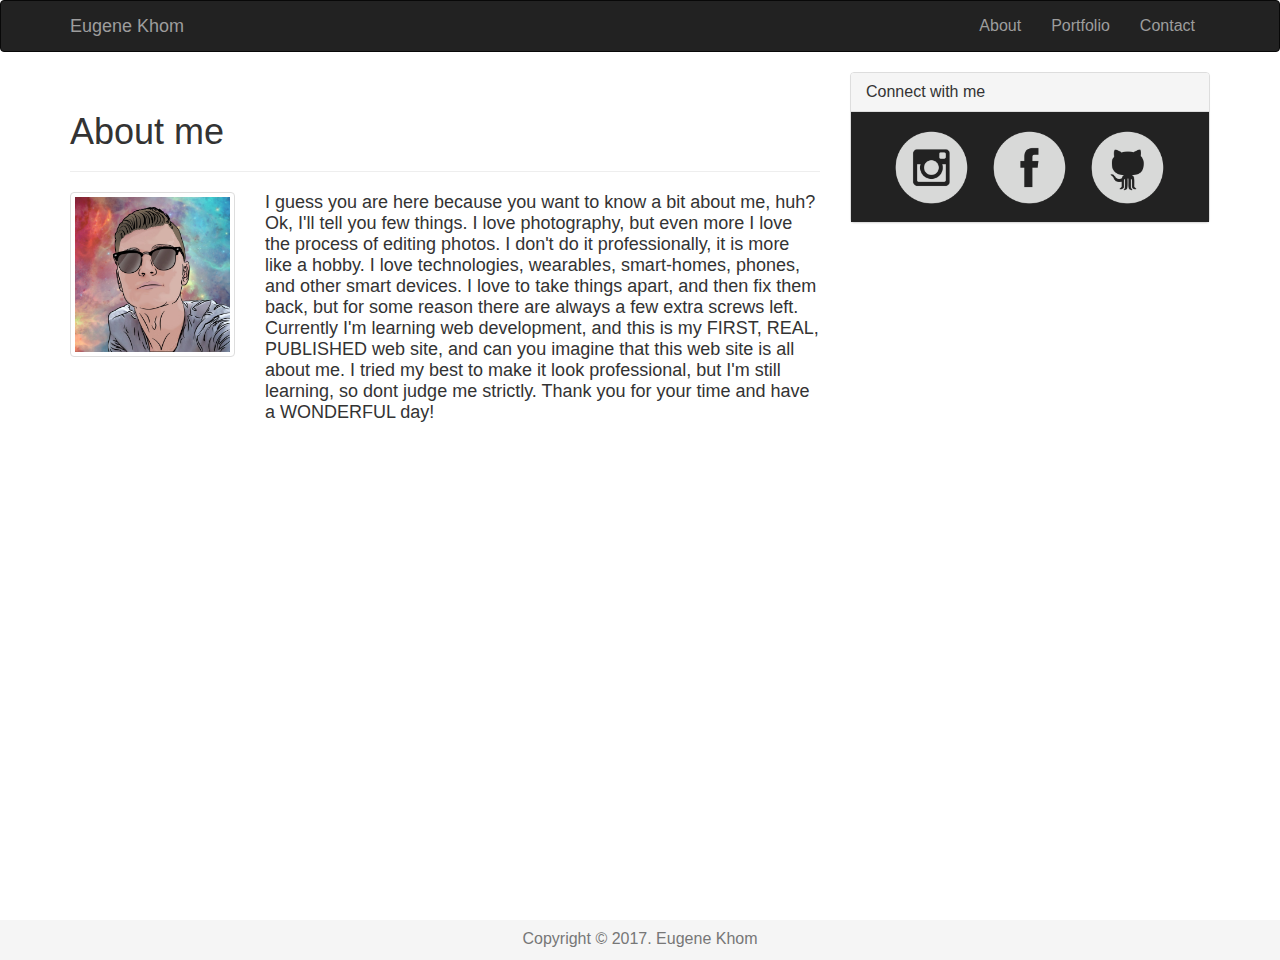
<file: index.html>
<!DOCTYPE html>
<html lang="en-us">

<head>

  <meta charset="UTF-8">
  <meta name="viewport" content="width=device-width, initial-scale=1">
  <link rel="shortcut icon" href="assets/img/Eugene_Khom.png" />

  <title>Eugene Khom</title>

  <link rel="stylesheet" href="https://maxcdn.bootstrapcdn.com/bootstrap/3.3.7/css/bootstrap.min.css">
  <link rel="stylesheet" type="text/css" href="assets/css/styles.css">

</head>

<body>

  <nav class="navbar navbar-inverse">
    <button type="button" class="navbar-toggle collapsed" data-toggle="collapse" data-target="#bs-example-navbar-collapse-1"
      aria-expanded="false">
      <span class="sr-only">Toggle navigation</span>
      <span class="icon-bar"></span>
      <span class="icon-bar"></span>
      <span class="icon-bar"></span>
    </button>
    <div class="container">
      <div class="navbar-header">
        <a class="navbar-brand" href="index.html">Eugene Khom</a>
      </div>
      <div class="collapse navbar-collapse" id="bs-example-navbar-collapse-1">
        <ul class="nav navbar-nav navbar-right">
          <li>
            <a href="index.html">About</a>
          </li>
          <li>
            <a href="portfolio.html">Portfolio</a>
          </li>
          <li>
            <a href="contact.html">Contact</a>
          </li>
        </ul>
      </div>

    </div>
  </nav>

  <div class="container">
    <div class="row">
      <div class="col-md-8">
        <div class="page-header">
          <h1>About me</h1>
        </div>
        <div class="row">
          <div class="col-md-3">
            <img src="assets/img/Eugene_Khom.jpg" alt="Placeholder" class="img-thumbnail">
          </div>
          <div class="col-md-9">
            <p class="aboutMe">
              I guess you are here because you want to know a bit about me, huh? Ok, I'll tell you few things. I love photography, but
              even more I love the process of editing photos. I don't do it professionally, it is more like a hobby. I love
              technologies, wearables, smart-homes, phones, and other smart devices. I love to take things apart, and then
              fix them back, but for some reason there are always a few extra screws left. Currently I'm learning web development,
              and this is my FIRST, REAL, PUBLISHED web site, and can you imagine that this web site is all about me. I tried
              my best to make it look professional, but I'm still learning, so dont judge me strictly. Thank you for your
              time and have a WONDERFUL day!
            </p>
          </div>
        </div>
      </div>

      <div class="col-md-4">
        <div class="panel panel-default">
          <div class="panel-heading">
            <h3 class="panel-title">Connect with me</h3>
          </div>
          <div class="panel-body">
            <a href="https://www.instagram.com/homyakny1/" target="_blank">
              <img src="assets/img/Instagram.png" alt="Instagram" class="sideBarImg">
            </a>
            <a href="https://www.facebook.com/homyakny" target="_blank">
              <img src="assets/img/FaceBook.png" alt="Facebook" class="sideBarImg">
            </a>
            <a href="https://github.com/homyakny1/" target="_blank">
              <img src="assets/img/GitHub.png" alt="Github" class="sideBarImg">
            </a>
          </div>
        </div>
      </div>
    </div>
  </div>

  <footer class="footer">
    <div class="container">
      <p class="text-muted">Copyright © 2017. Eugene Khom</p>
    </div>
  </footer>

  <script src="https://ajax.googleapis.com/ajax/libs/jquery/1.11.3/jquery.min.js"></script>

  <script src="https://maxcdn.bootstrapcdn.com/bootstrap/3.3.7/js/bootstrap.min.js"></script>
</body>

</html>
</file>
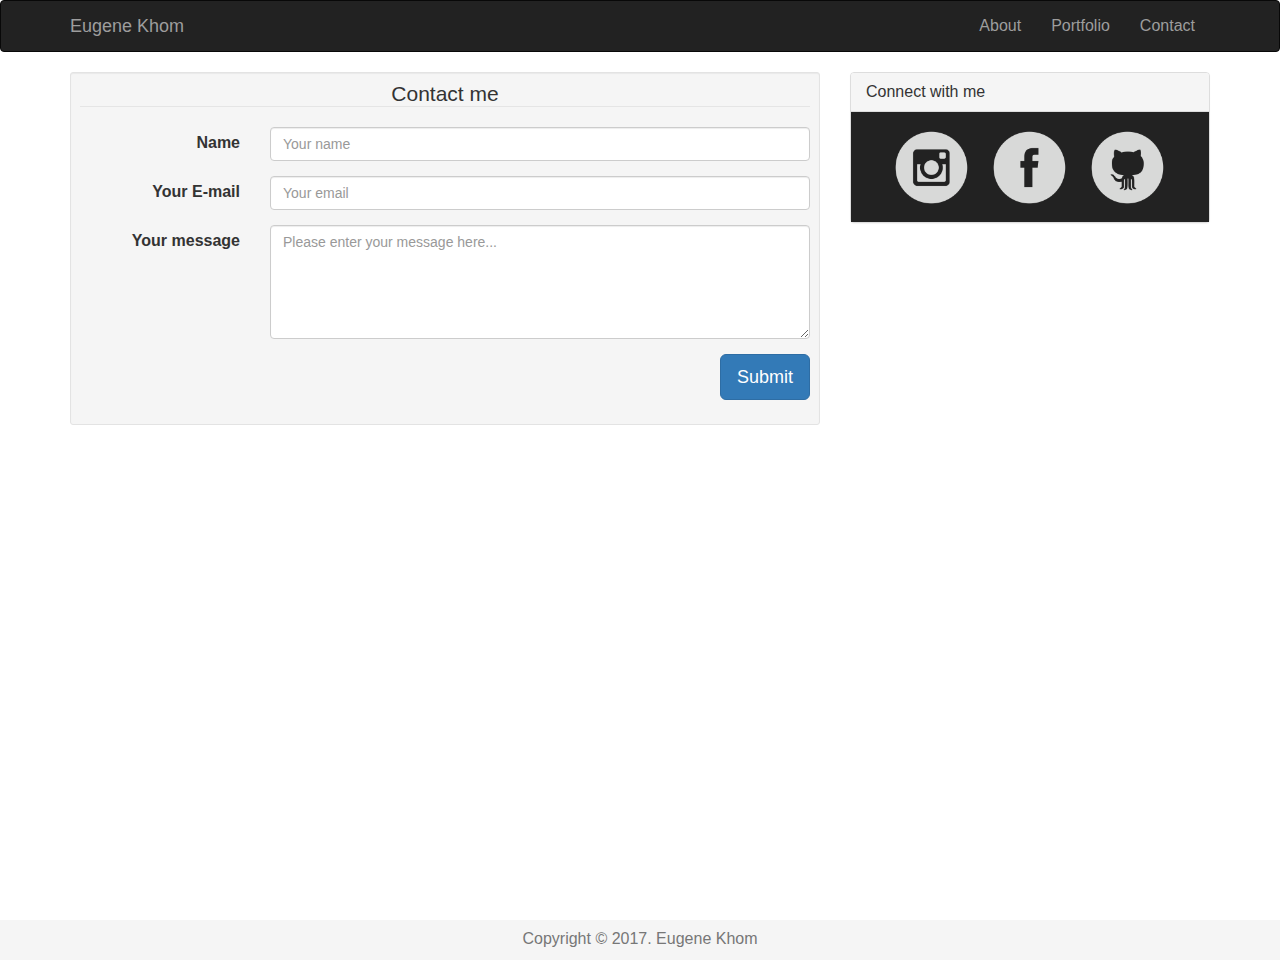
<file: contact.html>
<!DOCTYPE html>
<html lang="en-us">

<head>

  <meta charset="UTF-8">
  <meta name="viewport" content="width=device-width, initial-scale=1">
  <link rel="shortcut icon" href="assets/img/Eugene_Khom.png" />

  <title>Eugene Khom</title>

  <link rel="stylesheet" href="https://maxcdn.bootstrapcdn.com/bootstrap/3.3.7/css/bootstrap.min.css">
  <link rel="stylesheet" type="text/css" href="assets/css/styles.css">

</head>

<body>

  <nav class="navbar navbar-inverse">
    <button type="button" class="navbar-toggle collapsed" data-toggle="collapse" data-target="#bs-example-navbar-collapse-1"
      aria-expanded="false">
      <span class="sr-only">Toggle navigation</span>
      <span class="icon-bar"></span>
      <span class="icon-bar"></span>
      <span class="icon-bar"></span>
    </button>
    <div class="container">
      <div class="navbar-header">
        <a class="navbar-brand" href="index.html">Eugene Khom</a>
      </div>
      <div class="collapse navbar-collapse" id="bs-example-navbar-collapse-1">
        <ul class="nav navbar-nav navbar-right">
          <li>
            <a href="index.html">About</a>
          </li>
          <li>
            <a href="portfolio.html">Portfolio</a>
          </li>
          <li>
            <a href="contact.html">Contact</a>
          </li>
        </ul>
      </div>

    </div>
  </nav>

  <div class="container">
    <div class="row">
      <div class="col-md-8">
                    <div class="well well-sm">
                      <form class="form-horizontal" action="" method="post">
                      <fieldset>
                        <legend class="text-center">Contact me</legend>
                
                        <!-- Name input-->
                        <div class="form-group">
                          <label class="col-md-3 control-label" for="name">Name</label>
                          <div class="col-md-9">
                            <input id="name" name="name" type="text" placeholder="Your name" class="form-control">
                          </div>
                        </div>
                
                        <!-- Email input-->
                        <div class="form-group">
                          <label class="col-md-3 control-label" for="email">Your E-mail</label>
                          <div class="col-md-9">
                            <input id="email" name="email" type="text" placeholder="Your email" class="form-control">
                          </div>
                        </div>
                
                        <!-- Message body -->
                        <div class="form-group">
                          <label class="col-md-3 control-label" for="message">Your message</label>
                          <div class="col-md-9">
                            <textarea class="form-control" id="message" name="message" placeholder="Please enter your message here..." rows="5"></textarea>
                          </div>
                        </div>
                
                        <!-- Form actions -->
                        <div class="form-group">
                          <div class="col-md-12 text-right">
                            <button type="submit" class="btn btn-primary btn-lg">Submit</button>
                          </div>
                        </div>
                      </fieldset>
                      </form>
                    </div>
      </div>

      <div class="col-md-4">
        <div class="panel panel-default">
          <div class="panel-heading">
            <h3 class="panel-title">Connect with me</h3>
          </div>
          <div class="panel-body">
            <a href="https://www.instagram.com/homyakny1/" target="_blank">
              <img src="assets/img/Instagram.png" alt="Instagram" class="sideBarImg">
            </a>
            <a href="https://www.facebook.com/homyakny" target="_blank">
              <img src="assets/img/FaceBook.png" alt="Facebook" class="sideBarImg">
            </a>
            <a href="https://github.com/homyakny1/" target="_blank">
              <img src="assets/img/GitHub.png" alt="Github" class="sideBarImg">
            </a>
          </div>
        </div>
      </div>
    </div>
  </div>

  <footer class="footer">
    <div class="container">
      <p class="text-muted">Copyright © 2017. Eugene Khom</p>
    </div>
  </footer>

  <script src="https://ajax.googleapis.com/ajax/libs/jquery/1.11.3/jquery.min.js"></script>

  <script src="https://maxcdn.bootstrapcdn.com/bootstrap/3.3.7/js/bootstrap.min.js"></script>
</body>

</html>
</file>
<file: assets/css/styles.css>
html {
    position: relative;
    min-height: 100%;
}

body {
    background: url("https://www.toptal.com/designers/subtlepatterns/patterns/triangular.png");
    margin-bottom: 60px;
}

.aboutMe {
    font-size: 18px;
}
/* .gallery{
    width: 100%; */
}
element.style{
    background: #e8e8e8
}
.panel-body {
    background: #222222;
    display: flex;
    justify-content: space-around;
    align-items: center;
    border: 0px;
}

.sideBarImg {
    width: 80px;
    height: auto;
}

.sideBarImg:hover{
    background: rgba(0, 0, 0, 0.603);
}

.footer {
    position: absolute;
    bottom: 0;
    width: 100%;
    height: 40px;
    background-color: #f5f5f5;
    text-align: center;
}

.text-muted {
    margin: 10px;
}

body {
    min-height: 100vh;
    font: normal 16px sans-serif;
}

.tz-gallery {
    padding: 40px;
}

.tz-gallery .lightbox img {
    width: 100%;
    margin-bottom: 30px;
    transition: 0.2s ease-in-out;
    box-shadow: 0 2px 3px rgba(0,0,0,0.2);
}


.tz-gallery .lightbox img:hover {
    transform: scale(1.05);
    box-shadow: 0 8px 15px rgba(0,0,0,0.3);
}

.tz-gallery img {
    border-radius: 4px;
}

.baguetteBox-button {
    background-color: transparent !important;
}


@media(max-width: 768px) {
    body {
        padding: 0;
    }

    .container.gallery-container {
        border-radius: 0;
    }
}
</file>
